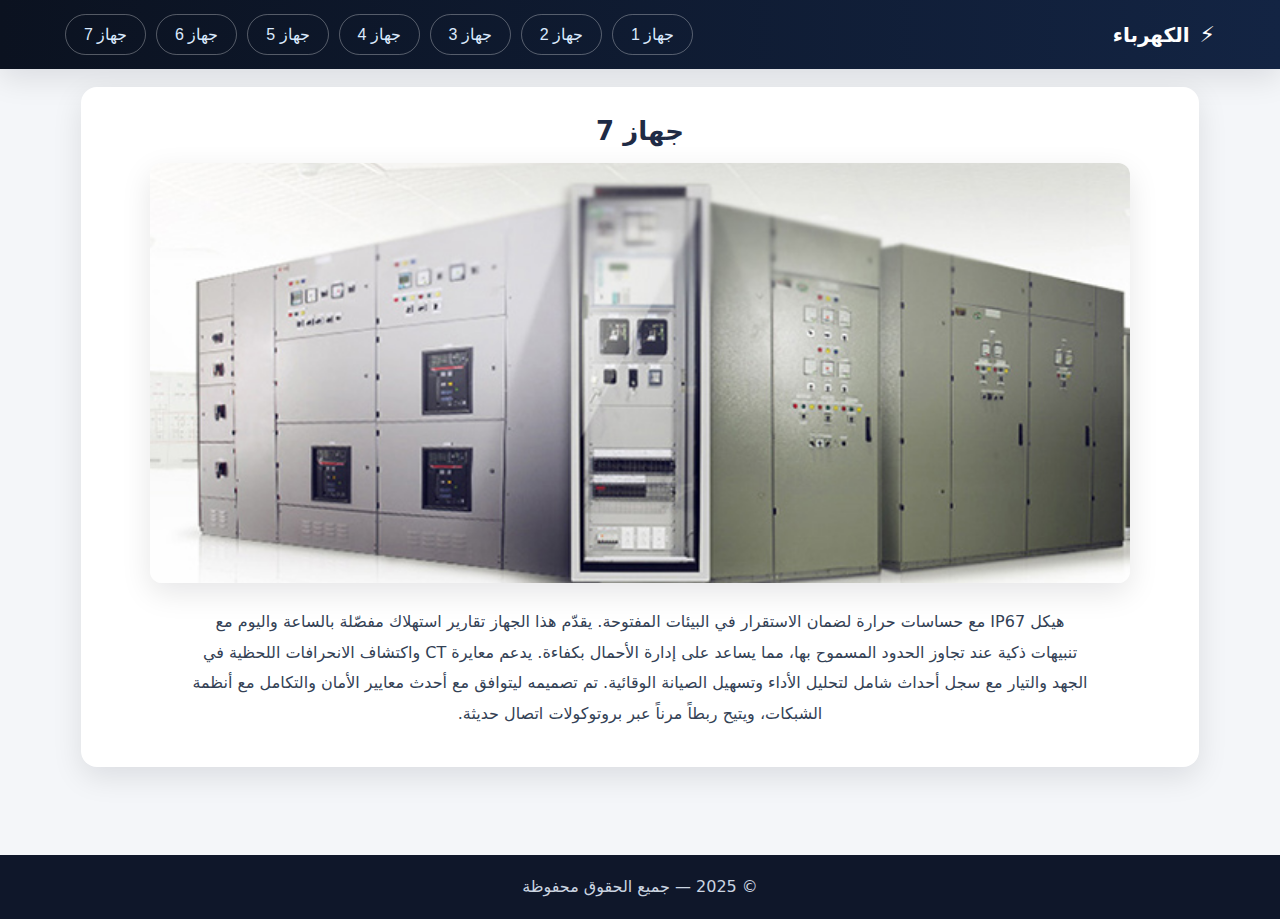
<file: electric-meters-site/devices/aqua-proof/index.html>
<!DOCTYPE html>
<html lang="ar" dir="rtl">
<head>
  <meta charset="UTF-8" />
  <meta name="viewport" content="width=device-width, initial-scale=1" />
  <title>اعرف المزيد - Aqua Proof</title>
  <link rel="stylesheet" href="../../style.css" />
</head>
<body>
 <header class="site-header">
  <div class="container header-top">
    <a class="brand" href="../../index.html">
      <span class="brand-icon">⚡</span>
      <span class="brand-name"> الكهرباء</span>
    </a>
     <button class="menu-toggle" aria-label="القائمة" aria-expanded="false">☰</button>

    <!-- عناوين الأجهزة يسار الهيدر -->
    <ul id="devicesMenu" class="devices-menu"></ul>
  </div>
</header>
<main class="container content">
  <!-- بطاقة تفاصيل بيضاء فقط -->
  <article id="detailLayout" class="detail-card" data-device-id="aqua-proof"></article>
</main>

  <footer class="site-footer"><p>© 2025 — جميع الحقوق محفوظة</p></footer>
  <script src="../../script.js"></script>
</body>
</html>
</file>
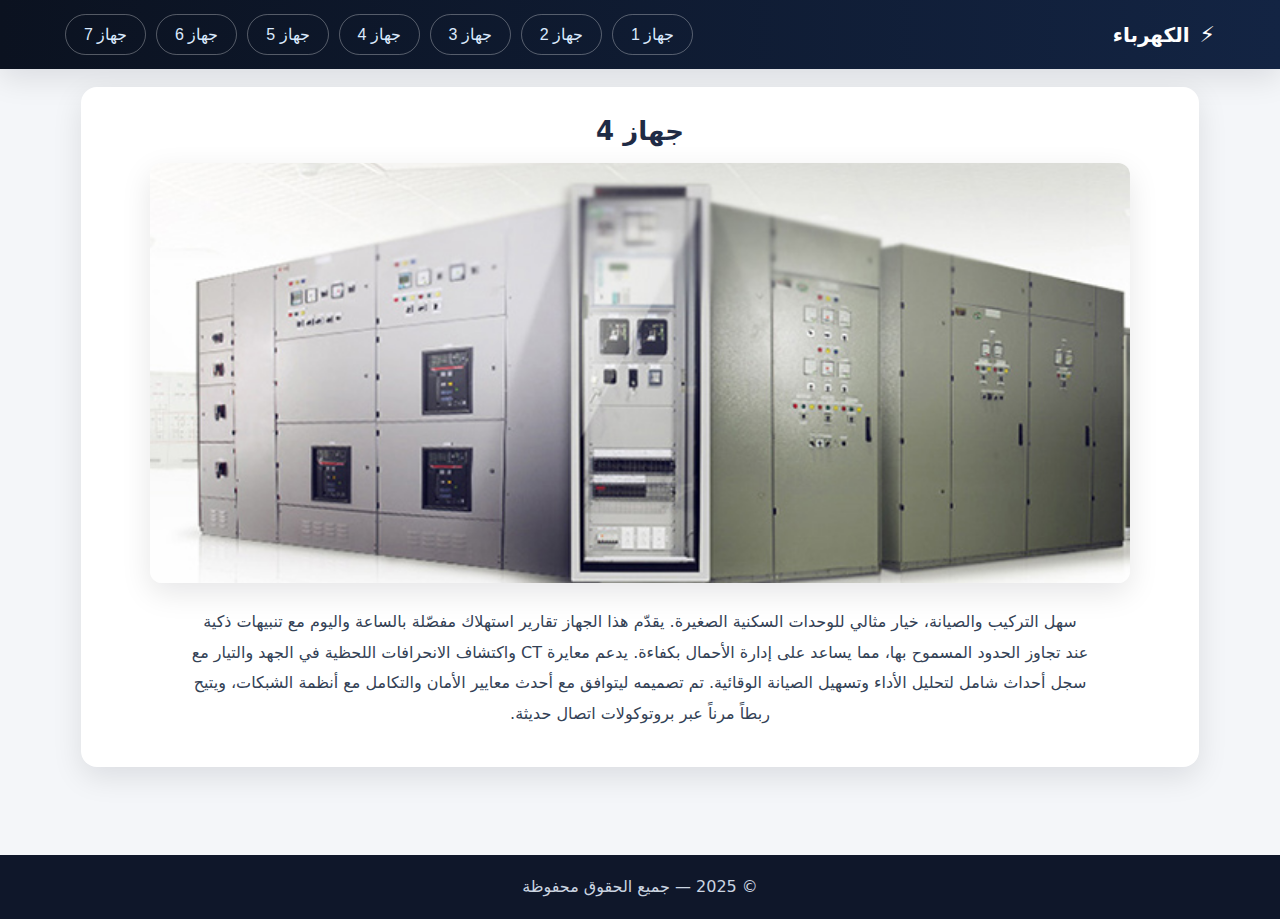
<file: electric-meters-site/devices/compact-lite/index.html>
<!DOCTYPE html>
<html lang="ar" dir="rtl">
<head>
  <meta charset="UTF-8" />
  <meta name="viewport" content="width=device-width, initial-scale=1" />
  <title>اعرف المزيد - Compact Lite</title>
  <link rel="stylesheet" href="../../style.css" />
</head>
<body>
 <header class="site-header">
  <div class="container header-top">
    <a class="brand" href="../../index.html">
      <span class="brand-icon">⚡</span>
      <span class="brand-name"> الكهرباء</span>
    </a>
     <button class="menu-toggle" aria-label="القائمة" aria-expanded="false">☰</button>

    <!-- عناوين الأجهزة يسار الهيدر -->
    <ul id="devicesMenu" class="devices-menu"></ul>
  </div>
</header>
<main class="container content">
  <!-- بطاقة تفاصيل بيضاء فقط -->
  <article id="detailLayout" class="detail-card" data-device-id="compact-lite"></article>
</main>

  <footer class="site-footer"><p>© 2025 — جميع الحقوق محفوظة</p></footer>
  <script src="../../script.js"></script>
</body>
</html>
</file>
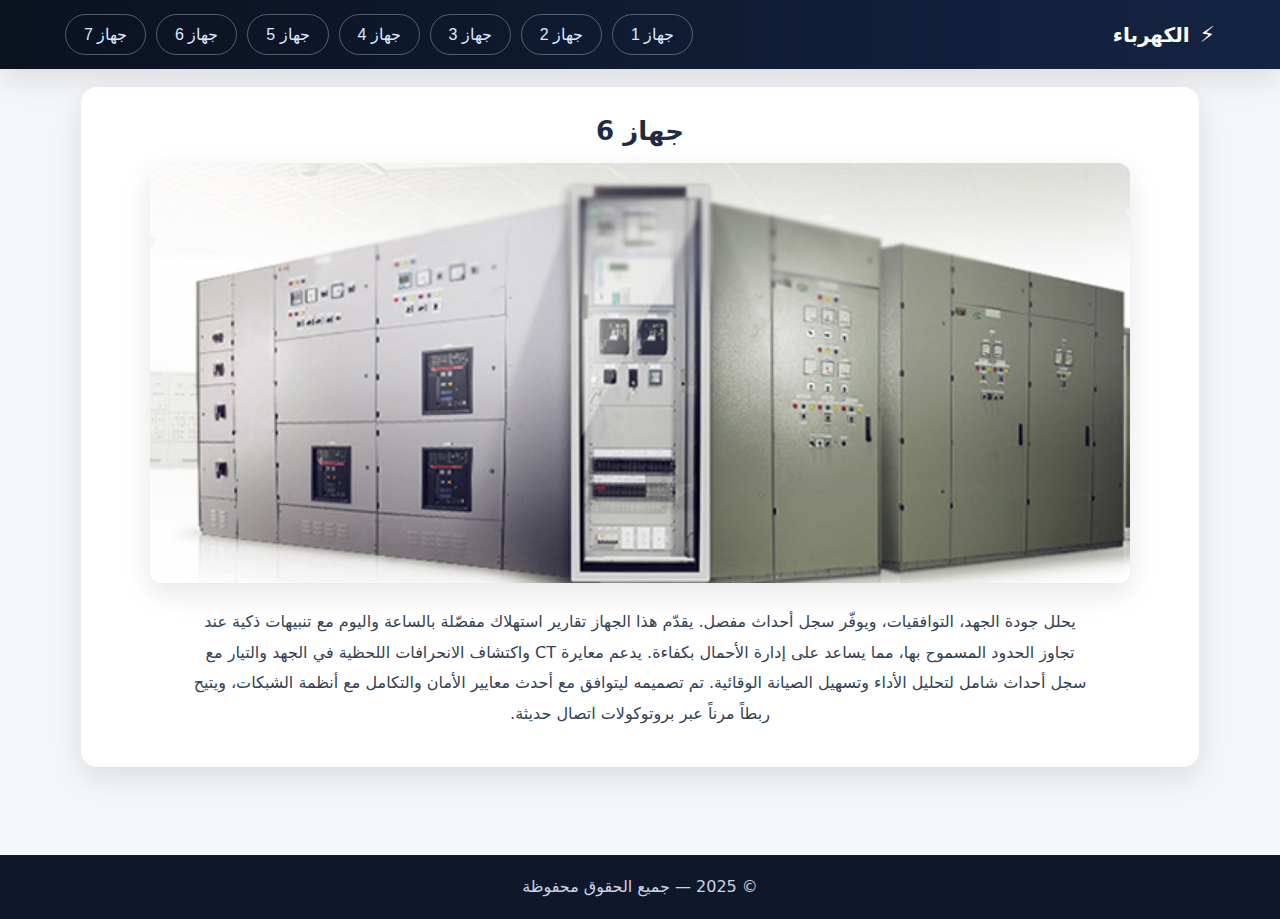
<file: electric-meters-site/devices/grid-guard/index.html>
<!DOCTYPE html>
<html lang="ar" dir="rtl">
<head>
  <meta charset="UTF-8" />
  <meta name="viewport" content="width=device-width, initial-scale=1" />
  <title>اعرف المزيد - Grid Guard</title>
  <link rel="stylesheet" href="../../style.css" />
</head>
<body>
<header class="site-header">
  <div class="container header-top">
    <a class="brand" href="../../index.html">
      <span class="brand-icon">⚡</span>
      <span class="brand-name"> الكهرباء</span>
    </a>
     <button class="menu-toggle" aria-label="القائمة" aria-expanded="false">☰</button>

    <!-- عناوين الأجهزة يسار الهيدر -->
    <ul id="devicesMenu" class="devices-menu"></ul>
  </div>
</header>
<main class="container content">
  <!-- بطاقة تفاصيل بيضاء فقط -->
  <article id="detailLayout" class="detail-card" data-device-id="grid-guard"></article>
</main>

  <footer class="site-footer"><p>© 2025 — جميع الحقوق محفوظة</p></footer>
  <script src="../../script.js"></script>
</body>
</html>
</file>
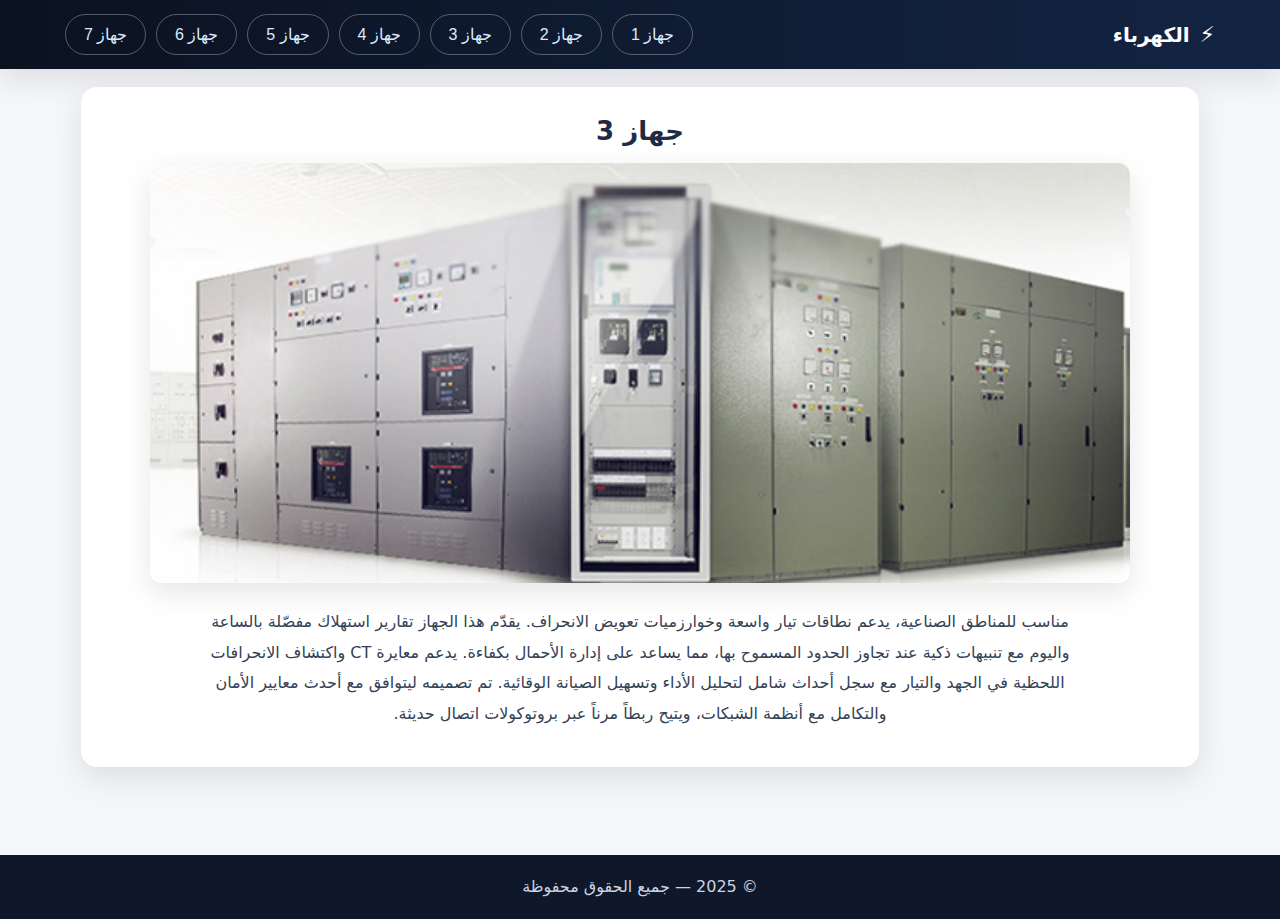
<file: electric-meters-site/devices/indus-max/index.html>
<!DOCTYPE html>
<html lang="ar" dir="rtl">
<head>
  <meta charset="UTF-8" />
  <meta name="viewport" content="width=device-width, initial-scale=1" />
  <title>اعرف المزيد - Indus Max</title>
  <link rel="stylesheet" href="../../style.css" />
</head>
<body>
<header class="site-header">
  <div class="container header-top">
    <a class="brand" href="../../index.html">
      <span class="brand-icon">⚡</span>
      <span class="brand-name"> الكهرباء</span>
    </a>
     <button class="menu-toggle" aria-label="القائمة" aria-expanded="false">☰</button>

    <!-- عناوين الأجهزة يسار الهيدر -->
    <ul id="devicesMenu" class="devices-menu"></ul>
  </div>
</header>

<main class="container content">
  <!-- بطاقة تفاصيل بيضاء فقط -->
  <article id="detailLayout" class="detail-card" data-device-id="indus-max"></article>
</main>


  <footer class="site-footer"><p>© 2025 — جميع الحقوق محفوظة</p></footer>
  <script src="../../script.js"></script>
</body>
</html>
</file>
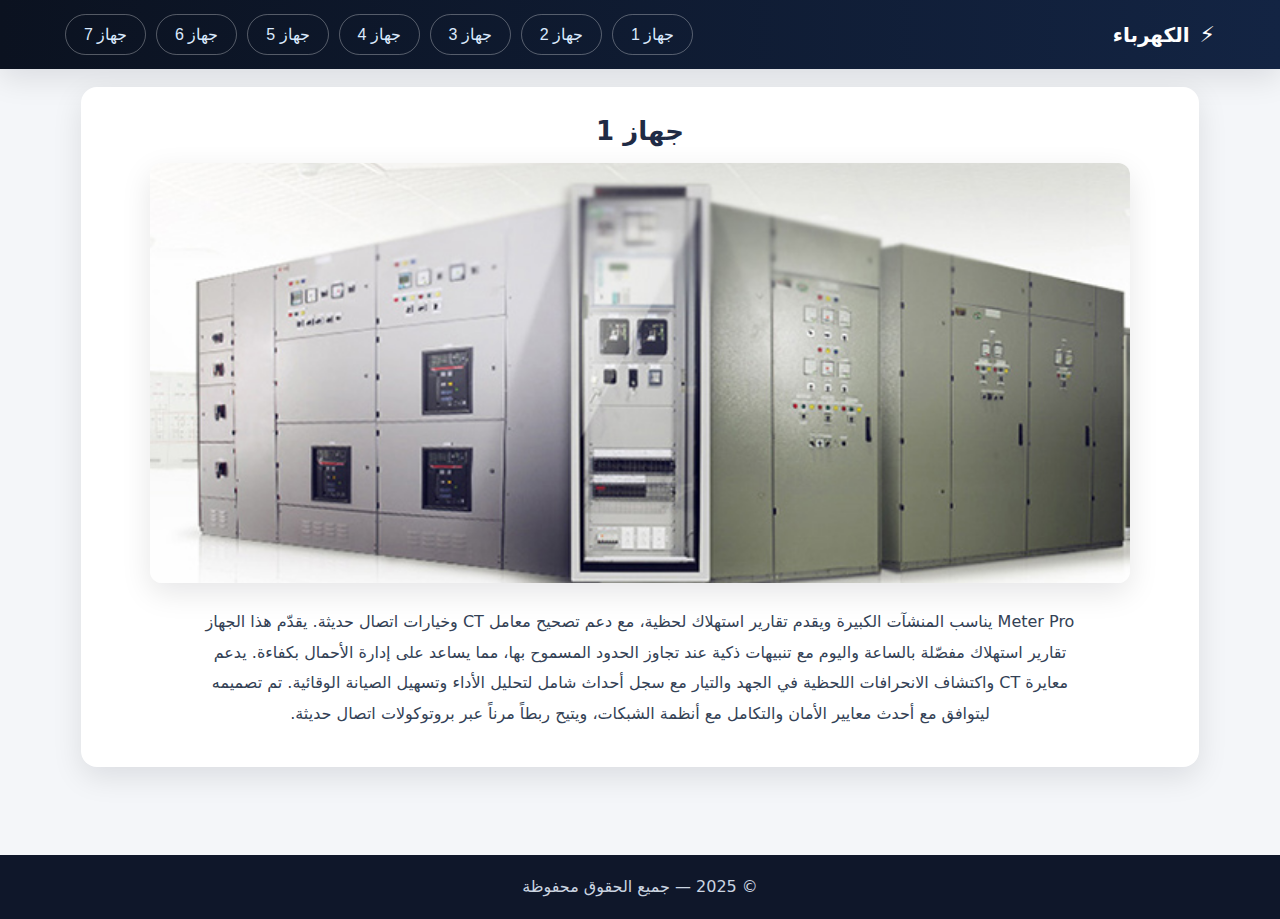
<file: electric-meters-site/devices/meter-pro/index.html>
<!DOCTYPE html>
<html lang="ar" dir="rtl">
<head>
  <meta charset="UTF-8" />
  <meta name="viewport" content="width=device-width, initial-scale=1" />
  <title>اعرف المزيد - Meter Pro</title>
  <link rel="stylesheet" href="../../style.css" />
</head>
<body>
<header class="site-header">
  <div class="container header-top">
    <a class="brand" href="../../index.html">
      <span class="brand-icon">⚡</span>
      <span class="brand-name"> الكهرباء</span>
    </a>
     <button class="menu-toggle" aria-label="القائمة" aria-expanded="false">☰</button>

    <!-- عناوين الأجهزة يسار الهيدر -->
    <ul id="devicesMenu" class="devices-menu"></ul>
  </div>
</header>
<main class="container content">
  <!-- بطاقة تفاصيل بيضاء فقط -->
  <article id="detailLayout" class="detail-card" data-device-id="meter-pro"></article>
</main>


  <footer class="site-footer"><p>© 2025 — جميع الحقوق محفوظة</p></footer>
  <script src="../../script.js"></script>
</body>
</html>
</file>
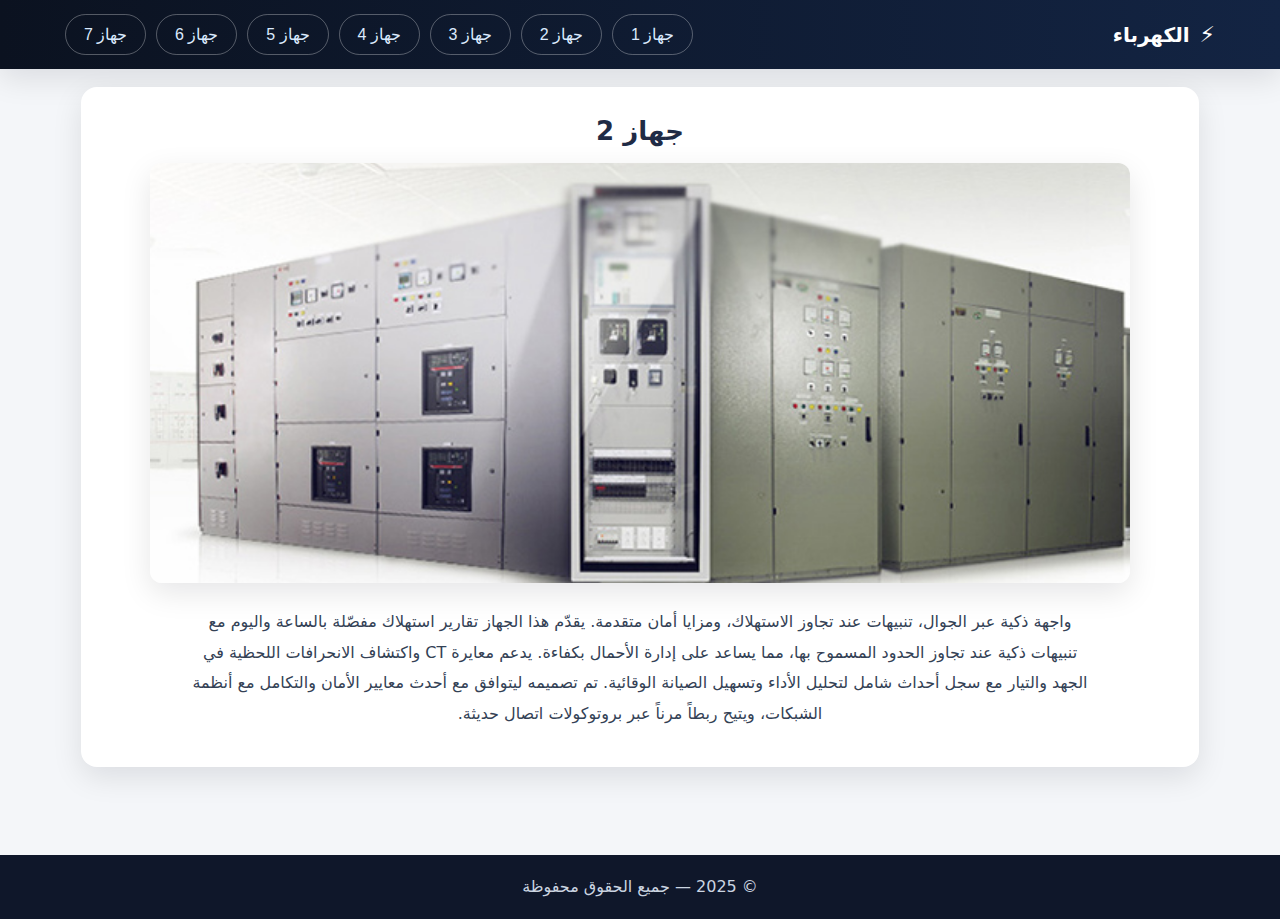
<file: electric-meters-site/devices/smart-blue/index.html>
<!DOCTYPE html>
<html lang="ar" dir="rtl">
<head>
  <meta charset="UTF-8" />
  <meta name="viewport" content="width=device-width, initial-scale=1" />
  <title>اعرف المزيد - Smart Blue</title>
  <link rel="stylesheet" href="../../style.css" />
</head>
<body>
<header class="site-header">
  <div class="container header-top">
    <a class="brand" href="../../index.html">
      <span class="brand-icon">⚡</span>
      <span class="brand-name"> الكهرباء</span>
    </a>
     <button class="menu-toggle" aria-label="القائمة" aria-expanded="false">☰</button>

    <!-- عناوين الأجهزة يسار الهيدر -->
    <ul id="devicesMenu" class="devices-menu"></ul>
  </div>
</header>
<main class="container content">
  <!-- بطاقة تفاصيل بيضاء فقط -->
  <article id="detailLayout" class="detail-card" data-device-id="smart-blue"></article>
</main>


  <footer class="site-footer"><p>© 2025 — جميع الحقوق محفوظة</p></footer>
  <script src="../../script.js"></script>
</body>
</html>
</file>
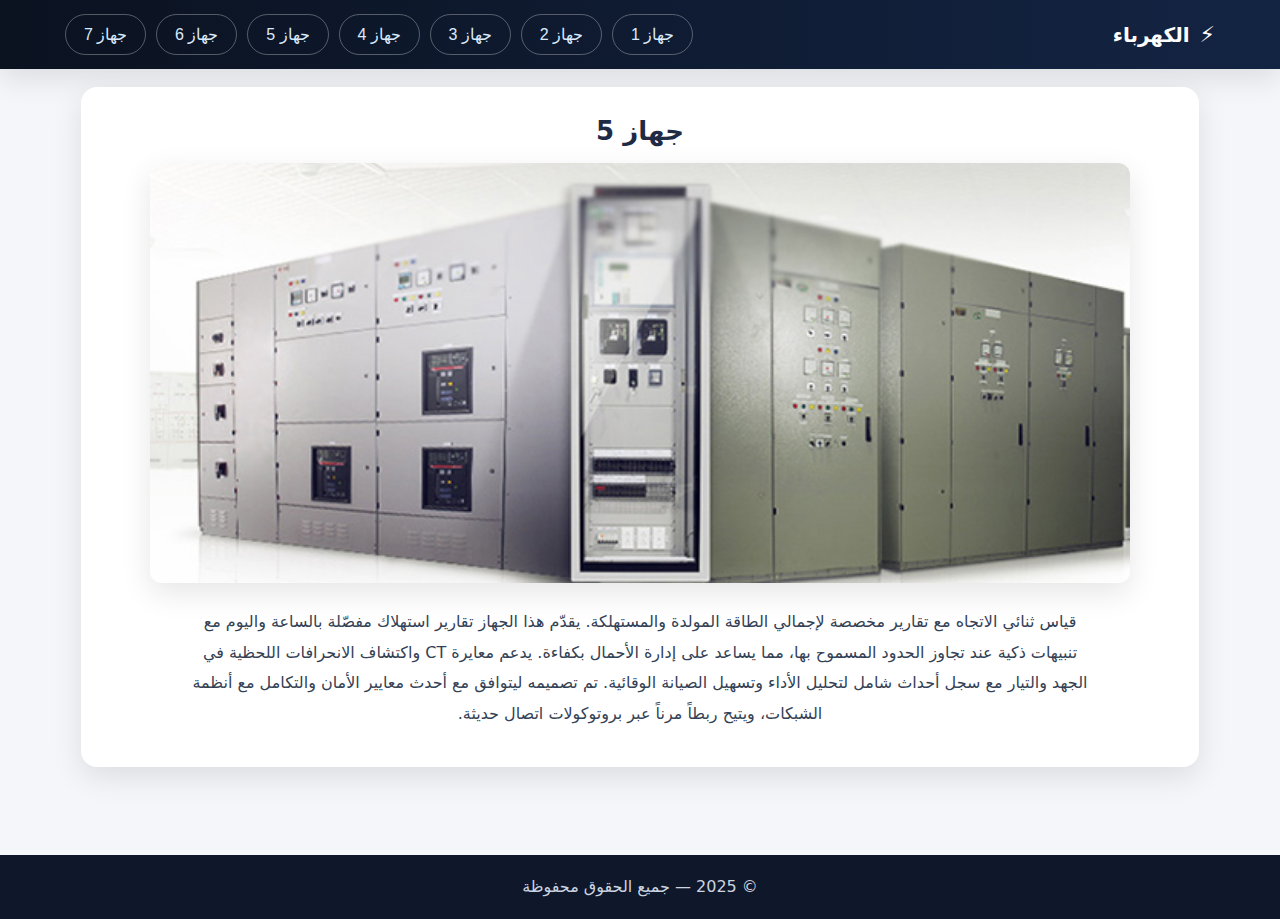
<file: electric-meters-site/devices/solar-sync/index.html>
<!DOCTYPE html>
<html lang="ar" dir="rtl">
<head>
  <meta charset="UTF-8" />
  <meta name="viewport" content="width=device-width, initial-scale=1" />
  <title>اعرف المزيد - Solar Sync</title>
  <link rel="stylesheet" href="../../style.css" />
</head>
<body>
<header class="site-header">
  <div class="container header-top">
    <a class="brand" href="../../index.html">
      <span class="brand-icon">⚡</span>
      <span class="brand-name"> الكهرباء</span>
    </a>
     <button class="menu-toggle" aria-label="القائمة" aria-expanded="false">☰</button>

    <!-- عناوين الأجهزة يسار الهيدر -->
    <ul id="devicesMenu" class="devices-menu"></ul>
  </div>
</header>

<main class="container content">
  <!-- بطاقة تفاصيل بيضاء فقط -->
  <article id="detailLayout" class="detail-card" data-device-id="solar-sync"></article>
</main>


  <footer class="site-footer"><p>© 2025 — جميع الحقوق محفوظة</p></footer>
  <script src="../../script.js"></script>
</body>
</html>
</file>
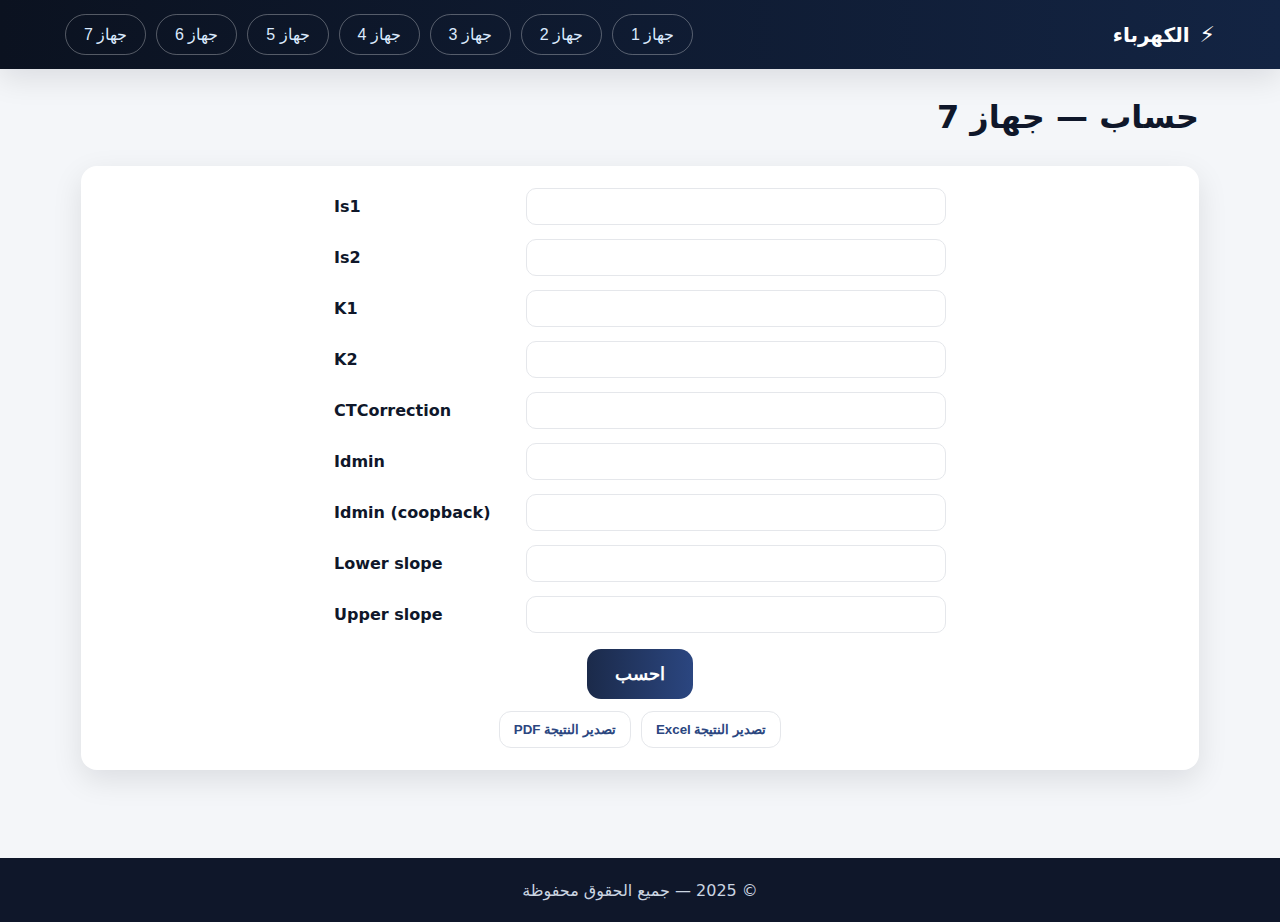
<file: electric-meters-site/devices/aqua-proof/calc.html>
<!DOCTYPE html>
<html lang="ar" dir="rtl">
<head>
  <meta charset="UTF-8" />
  <meta name="viewport" content="width=device-width, initial-scale=1" />
  <title>حساب — Aqua Proof</title>
  <link rel="stylesheet" href="../../style.css" />
</head>
<body>
<header class="site-header">
  <div class="container header-top">
    <a class="brand" href="../../index.html">
      <span class="brand-icon">⚡</span>
      <span class="brand-name"> الكهرباء</span>
    </a>
     <button class="menu-toggle" aria-label="القائمة" aria-expanded="false">☰</button>

    <!-- عناوين الأجهزة يسار الهيدر -->
    <ul id="devicesMenu" class="devices-menu"></ul>
  </div>
</header>
<main class="container content">
  <!-- يعبيه script.js حسب data-device-id -->
  <h1 id="calcTitle" class="page-title" data-device-id="aqua-proof"></h1>

  <form id="calcForm" class="calc-form" onsubmit="return false;">
    <!-- أزواج: الليبل يمين والإنبوت يسار -->
<div class="form-grid pairs">

  <div class="form-row">
    <label class="lbl" for="is1">Is1</label>
    <input id="is1"type="text" inputmode="decimal" pattern="[0-9٠-٩٫،,. -]*" />
  </div>

  <div class="form-row">
    <label class="lbl" for="is2">Is2</label>
    <input id="is2"type="text" inputmode="decimal" pattern="[0-9٠-٩٫،,. -]*" />
  </div>

  <div class="form-row">
    <label class="lbl" for="k1">K1</label>
    <input id="k1"type="text" inputmode="decimal" pattern="[0-9٠-٩٫،,. -]*" />
  </div>

  <div class="form-row">
    <label class="lbl" for="k2">K2</label>
    <input id="k2"type="text" inputmode="decimal" pattern="[0-9٠-٩٫،,. -]*" />
  </div>

  <div class="form-row">
    <label class="lbl" for="ctCorrection">CTCorrection</label>
    <input id="ctCorrection"type="text" inputmode="decimal" pattern="[0-9٠-٩٫،,. -]*" />
  </div>

  <div class="form-row">
    <label class="lbl" for="idmin">Idmin</label>
    <input id="idmin"type="text" inputmode="decimal" pattern="[0-9٠-٩٫،,. -]*" />
  </div>

  <div class="form-row">
    <label class="lbl" for="idminCoopback">Idmin (coopback)</label>
    <input id="idminCoopback"type="text" inputmode="decimal" pattern="[0-9٠-٩٫،,. -]*" />
  </div>

  <div class="form-row">
    <label class="lbl" for="lowerSlope">Lower slope</label>
    <input id="lowerSlope"type="text" inputmode="decimal" pattern="[0-9٠-٩٫،,. -]*" />
  </div>

  <div class="form-row">
    <label class="lbl" for="uperSlope">Upper slope</label>
    <input id="uperSlope"type="text" inputmode="decimal" pattern="[0-9٠-٩٫،,. -]*" />
  </div>

</div>


    <!-- زر احسب الكبير -->
    <div class="form-actions">
      <button id="calcBtn" type="button" class="btn primary btn-large">احسب</button>
    </div>

    <!-- التصدير تحت زر احسب -->
    <div class="export-actions">
      <button id="exportExcelBtn" type="button" class="btn ghost">تصدير النتيجة Excel</button>
      <button id="exportPdfBtn" type="button" class="btn ghost">تصدير النتيجة PDF</button>
    </div>

    <!-- (حُذف صندوق النتيجة الرمادي) -->
  </form>
</main>



  <footer class="site-footer"><p>© 2025 — جميع الحقوق محفوظة</p></footer>
  <script src="../../script.js"></script>
</body>
</html>
</file>
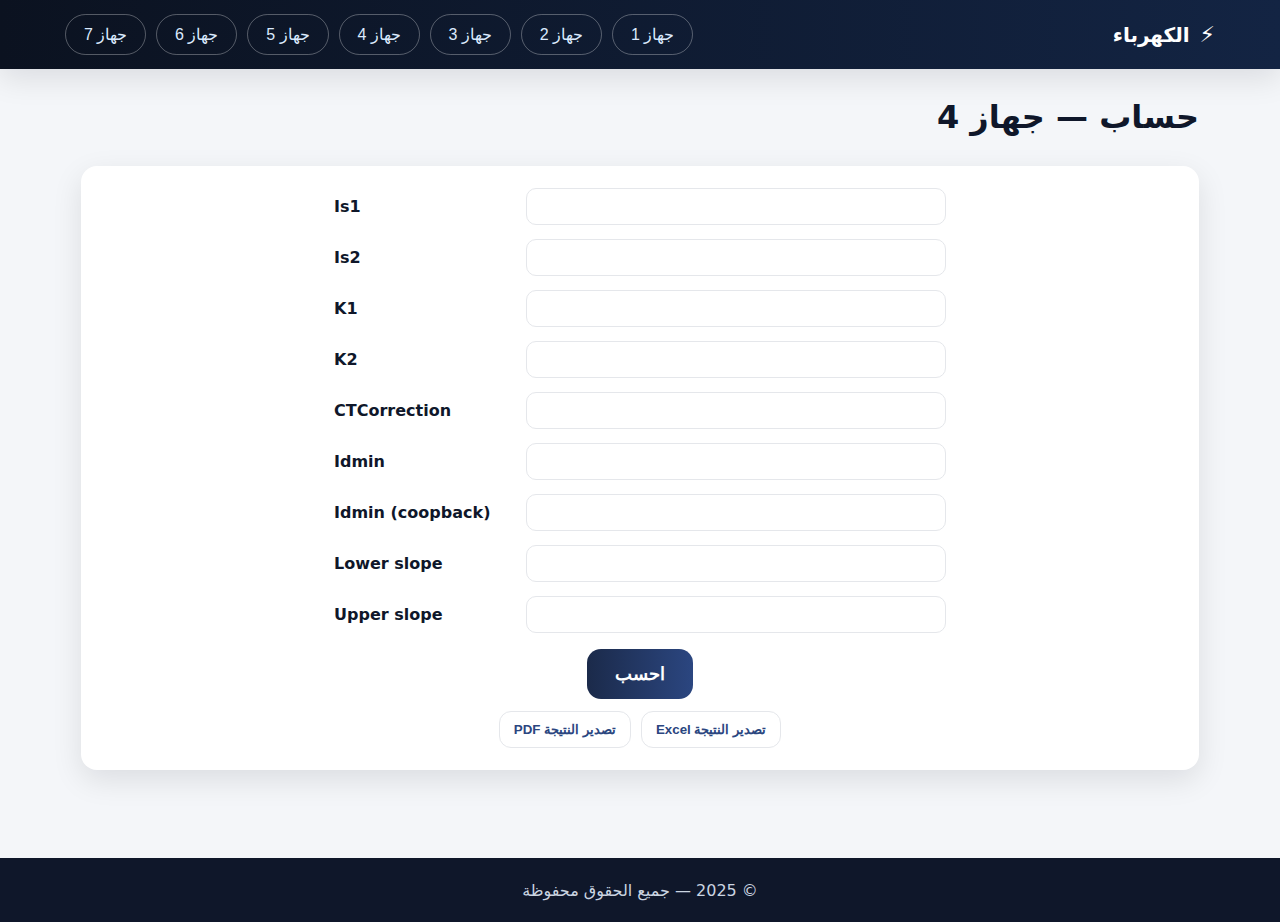
<file: electric-meters-site/devices/compact-lite/calc.html>
<!DOCTYPE html>
<html lang="ar" dir="rtl">
<head>
  <meta charset="UTF-8" />
  <meta name="viewport" content="width=device-width, initial-scale=1" />
  <title>حساب — Compact Lite</title>
  <link rel="stylesheet" href="../../style.css" />
</head>
<body>
<header class="site-header">
  <div class="container header-top">
    <a class="brand" href="../../index.html">
      <span class="brand-icon">⚡</span>
      <span class="brand-name"> الكهرباء</span>
    </a>
     <button class="menu-toggle" aria-label="القائمة" aria-expanded="false">☰</button>

    <!-- عناوين الأجهزة يسار الهيدر -->
    <ul id="devicesMenu" class="devices-menu"></ul>
  </div>
</header>
<main class="container content">
  <!-- يعبيه script.js حسب data-device-id -->
  <h1 id="calcTitle" class="page-title" data-device-id="compact-lite"></h1>

  <form id="calcForm" class="calc-form" onsubmit="return false;">
    <!-- أزواج: الليبل يمين والإنبوت يسار -->
<div class="form-grid pairs">

  <div class="form-row">
    <label class="lbl" for="is1">Is1</label>
    <input id="is1"type="text" inputmode="decimal" pattern="[0-9٠-٩٫،,. -]*" />
  </div>

  <div class="form-row">
    <label class="lbl" for="is2">Is2</label>
    <input id="is2"type="text" inputmode="decimal" pattern="[0-9٠-٩٫،,. -]*" />
  </div>

  <div class="form-row">
    <label class="lbl" for="k1">K1</label>
    <input id="k1"type="text" inputmode="decimal" pattern="[0-9٠-٩٫،,. -]*" />
  </div>

  <div class="form-row">
    <label class="lbl" for="k2">K2</label>
    <input id="k2"type="text" inputmode="decimal" pattern="[0-9٠-٩٫،,. -]*" />
  </div>

  <div class="form-row">
    <label class="lbl" for="ctCorrection">CTCorrection</label>
    <input id="ctCorrection"type="text" inputmode="decimal" pattern="[0-9٠-٩٫،,. -]*" />
  </div>

  <div class="form-row">
    <label class="lbl" for="idmin">Idmin</label>
    <input id="idmin"type="text" inputmode="decimal" pattern="[0-9٠-٩٫،,. -]*" />
  </div>

  <div class="form-row">
    <label class="lbl" for="idminCoopback">Idmin (coopback)</label>
    <input id="idminCoopback"type="text" inputmode="decimal" pattern="[0-9٠-٩٫،,. -]*" />
  </div>

  <div class="form-row">
    <label class="lbl" for="lowerSlope">Lower slope</label>
    <input id="lowerSlope"type="text" inputmode="decimal" pattern="[0-9٠-٩٫،,. -]*" />
  </div>

  <div class="form-row">
    <label class="lbl" for="uperSlope">Upper slope</label>
    <input id="uperSlope"type="text" inputmode="decimal" pattern="[0-9٠-٩٫،,. -]*" />
  </div>

</div>


    <!-- زر احسب الكبير -->
    <div class="form-actions">
      <button id="calcBtn" type="button" class="btn primary btn-large">احسب</button>
    </div>

    <!-- التصدير تحت زر احسب -->
    <div class="export-actions">
      <button id="exportExcelBtn" type="button" class="btn ghost">تصدير النتيجة Excel</button>
      <button id="exportPdfBtn" type="button" class="btn ghost">تصدير النتيجة PDF</button>
    </div>

    <!-- (حُذف صندوق النتيجة الرمادي) -->
  </form>
</main>


  <footer class="site-footer"><p>© 2025 — جميع الحقوق محفوظة</p></footer>
  <script src="../../script.js"></script>
</body>
</html>
</file>
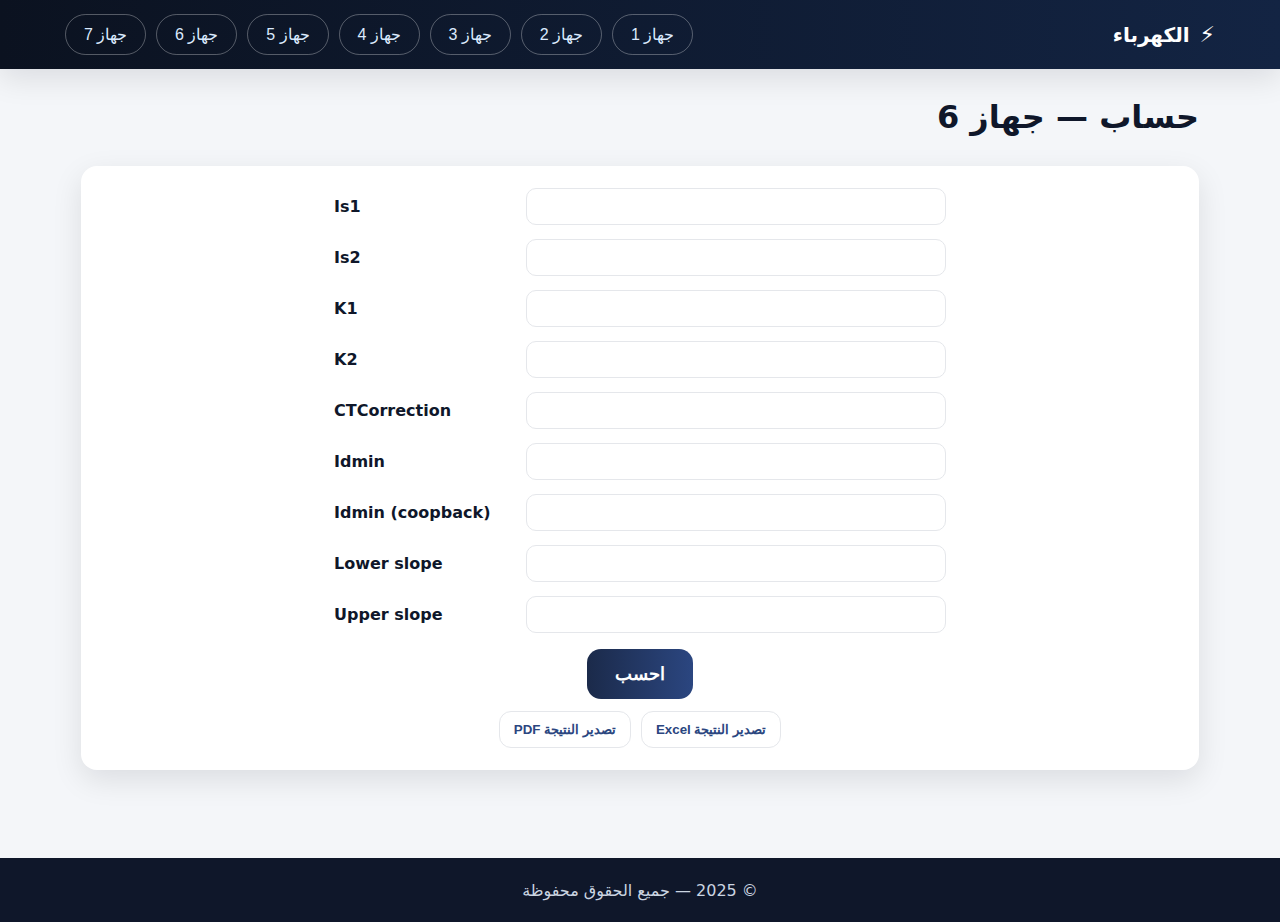
<file: electric-meters-site/devices/grid-guard/calc.html>
<!DOCTYPE html>
<html lang="ar" dir="rtl">
<head>
  <meta charset="UTF-8" />
  <meta name="viewport" content="width=device-width, initial-scale=1" />
  <title>حساب — Grid Guard</title>
  <link rel="stylesheet" href="../../style.css" />
</head>
<body>
<header class="site-header">
  <div class="container header-top">
    <a class="brand" href="../../index.html">
      <span class="brand-icon">⚡</span>
      <span class="brand-name"> الكهرباء</span>
    </a>
     <button class="menu-toggle" aria-label="القائمة" aria-expanded="false">☰</button>

    <!-- عناوين الأجهزة يسار الهيدر -->
    <ul id="devicesMenu" class="devices-menu"></ul>
  </div>
</header>
<main class="container content">
  <!-- يعبيه script.js حسب data-device-id -->
  <h1 id="calcTitle" class="page-title" data-device-id="grid-guard"></h1>

  <form id="calcForm" class="calc-form" onsubmit="return false;">
    <!-- أزواج: الليبل يمين والإنبوت يسار -->
<div class="form-grid pairs">

  <div class="form-row">
    <label class="lbl" for="is1">Is1</label>
    <input id="is1"type="text" inputmode="decimal" pattern="[0-9٠-٩٫،,. -]*" />
  </div>

  <div class="form-row">
    <label class="lbl" for="is2">Is2</label>
    <input id="is2"type="text" inputmode="decimal" pattern="[0-9٠-٩٫،,. -]*" />
  </div>

  <div class="form-row">
    <label class="lbl" for="k1">K1</label>
    <input id="k1"type="text" inputmode="decimal" pattern="[0-9٠-٩٫،,. -]*" />
  </div>

  <div class="form-row">
    <label class="lbl" for="k2">K2</label>
    <input id="k2"type="text" inputmode="decimal" pattern="[0-9٠-٩٫،,. -]*" />
  </div>

  <div class="form-row">
    <label class="lbl" for="ctCorrection">CTCorrection</label>
    <input id="ctCorrection"type="text" inputmode="decimal" pattern="[0-9٠-٩٫،,. -]*" />
  </div>

  <div class="form-row">
    <label class="lbl" for="idmin">Idmin</label>
    <input id="idmin"type="text" inputmode="decimal" pattern="[0-9٠-٩٫،,. -]*" />
  </div>

  <div class="form-row">
    <label class="lbl" for="idminCoopback">Idmin (coopback)</label>
    <input id="idminCoopback"type="text" inputmode="decimal" pattern="[0-9٠-٩٫،,. -]*" />
  </div>

  <div class="form-row">
    <label class="lbl" for="lowerSlope">Lower slope</label>
    <input id="lowerSlope"type="text" inputmode="decimal" pattern="[0-9٠-٩٫،,. -]*" />
  </div>

  <div class="form-row">
    <label class="lbl" for="uperSlope">Upper slope</label>
    <input id="uperSlope"type="text" inputmode="decimal" pattern="[0-9٠-٩٫،,. -]*" />
  </div>

</div>


    <!-- زر احسب الكبير -->
    <div class="form-actions">
      <button id="calcBtn" type="button" class="btn primary btn-large">احسب</button>
    </div>

    <!-- التصدير تحت زر احسب -->
    <div class="export-actions">
      <button id="exportExcelBtn" type="button" class="btn ghost">تصدير النتيجة Excel</button>
      <button id="exportPdfBtn" type="button" class="btn ghost">تصدير النتيجة PDF</button>
    </div>

    <!-- (حُذف صندوق النتيجة الرمادي) -->
  </form>
</main>

 

  <footer class="site-footer"><p>© 2025 — جميع الحقوق محفوظة</p></footer>
  <script src="../../script.js"></script>
</body>
</html>
</file>
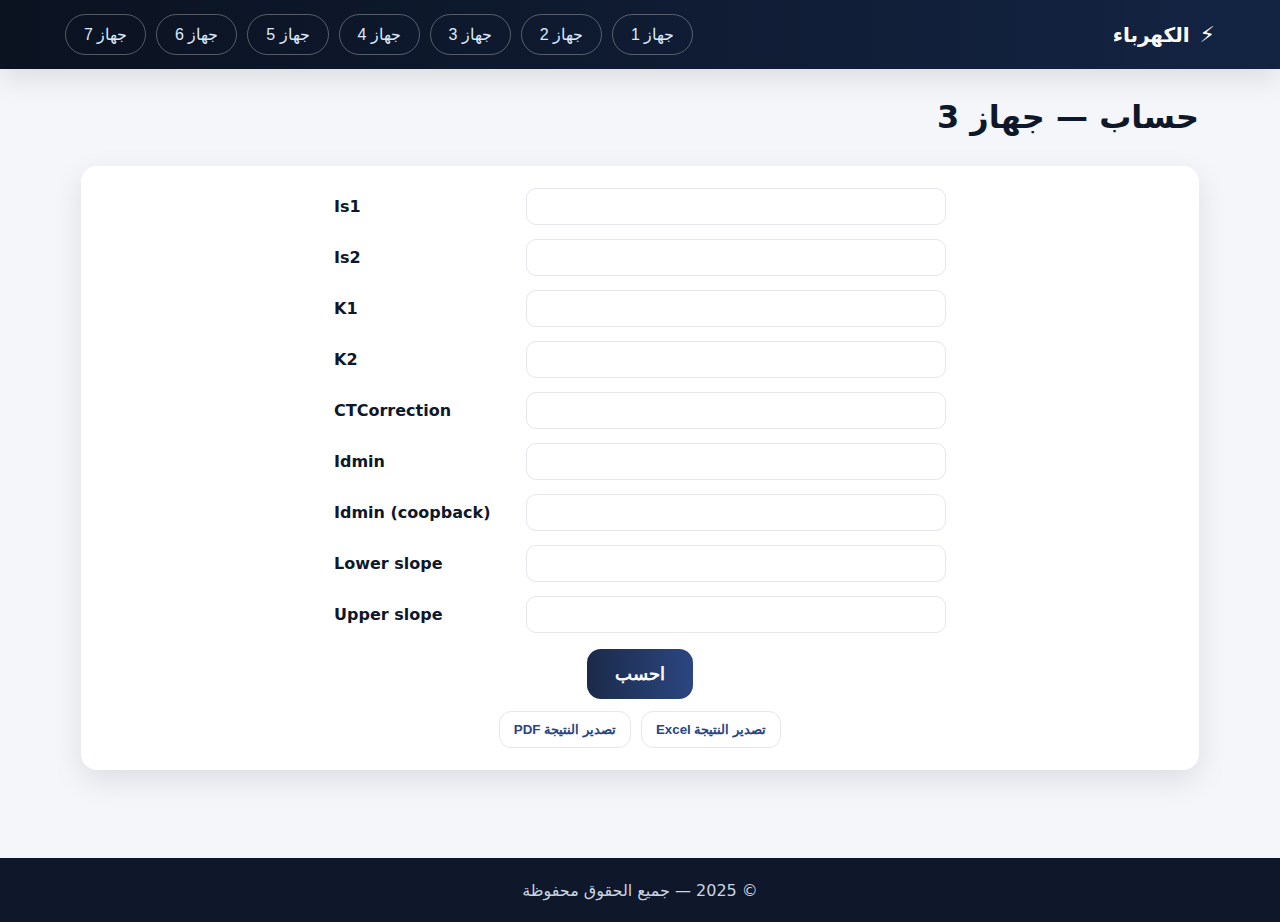
<file: electric-meters-site/devices/indus-max/calc.html>
<!DOCTYPE html>
<html lang="ar" dir="rtl">
<head>
  <meta charset="UTF-8" />
  <meta name="viewport" content="width=device-width, initial-scale=1" />
  <title>حساب — Indus Max</title>
  <link rel="stylesheet" href="../../style.css" />
</head>
<body>
<header class="site-header">
  <div class="container header-top">
    <a class="brand" href="../../index.html">
      <span class="brand-icon">⚡</span>
      <span class="brand-name"> الكهرباء</span>
    </a>
     <button class="menu-toggle" aria-label="القائمة" aria-expanded="false">☰</button>

    <!-- عناوين الأجهزة يسار الهيدر -->
    <ul id="devicesMenu" class="devices-menu"></ul>
  </div>
</header>
<main class="container content">
  <!-- يعبيه script.js حسب data-device-id -->
  <h1 id="calcTitle" class="page-title" data-device-id="indus-max"></h1>

  <form id="calcForm" class="calc-form" onsubmit="return false;">
    <!-- أزواج: الليبل يمين والإنبوت يسار -->
<div class="form-grid pairs">

  <div class="form-row">
    <label class="lbl" for="is1">Is1</label>
    <input id="is1"type="text" inputmode="decimal" pattern="[0-9٠-٩٫،,. -]*" />
  </div>

  <div class="form-row">
    <label class="lbl" for="is2">Is2</label>
    <input id="is2"type="text" inputmode="decimal" pattern="[0-9٠-٩٫،,. -]*" />
  </div>

  <div class="form-row">
    <label class="lbl" for="k1">K1</label>
    <input id="k1"type="text" inputmode="decimal" pattern="[0-9٠-٩٫،,. -]*" />
  </div>

  <div class="form-row">
    <label class="lbl" for="k2">K2</label>
    <input id="k2"type="text" inputmode="decimal" pattern="[0-9٠-٩٫،,. -]*" />
  </div>

  <div class="form-row">
    <label class="lbl" for="ctCorrection">CTCorrection</label>
    <input id="ctCorrection"type="text" inputmode="decimal" pattern="[0-9٠-٩٫،,. -]*" />
  </div>

  <div class="form-row">
    <label class="lbl" for="idmin">Idmin</label>
    <input id="idmin"type="text" inputmode="decimal" pattern="[0-9٠-٩٫،,. -]*" />
  </div>

  <div class="form-row">
    <label class="lbl" for="idminCoopback">Idmin (coopback)</label>
    <input id="idminCoopback"type="text" inputmode="decimal" pattern="[0-9٠-٩٫،,. -]*" />
  </div>

  <div class="form-row">
    <label class="lbl" for="lowerSlope">Lower slope</label>
    <input id="lowerSlope"type="text" inputmode="decimal" pattern="[0-9٠-٩٫،,. -]*" />
  </div>

  <div class="form-row">
    <label class="lbl" for="uperSlope">Upper slope</label>
    <input id="uperSlope"type="text" inputmode="decimal" pattern="[0-9٠-٩٫،,. -]*" />
  </div>

</div>


    <!-- زر احسب الكبير -->
    <div class="form-actions">
      <button id="calcBtn" type="button" class="btn primary btn-large">احسب</button>
    </div>

    <!-- التصدير تحت زر احسب -->
    <div class="export-actions">
      <button id="exportExcelBtn" type="button" class="btn ghost">تصدير النتيجة Excel</button>
      <button id="exportPdfBtn" type="button" class="btn ghost">تصدير النتيجة PDF</button>
    </div>

    <!-- (حُذف صندوق النتيجة الرمادي) -->
  </form>
</main>



  <footer class="site-footer"><p>© 2025 — جميع الحقوق محفوظة</p></footer>
  <script src="../../script.js"></script>
</body>
</html>
</file>
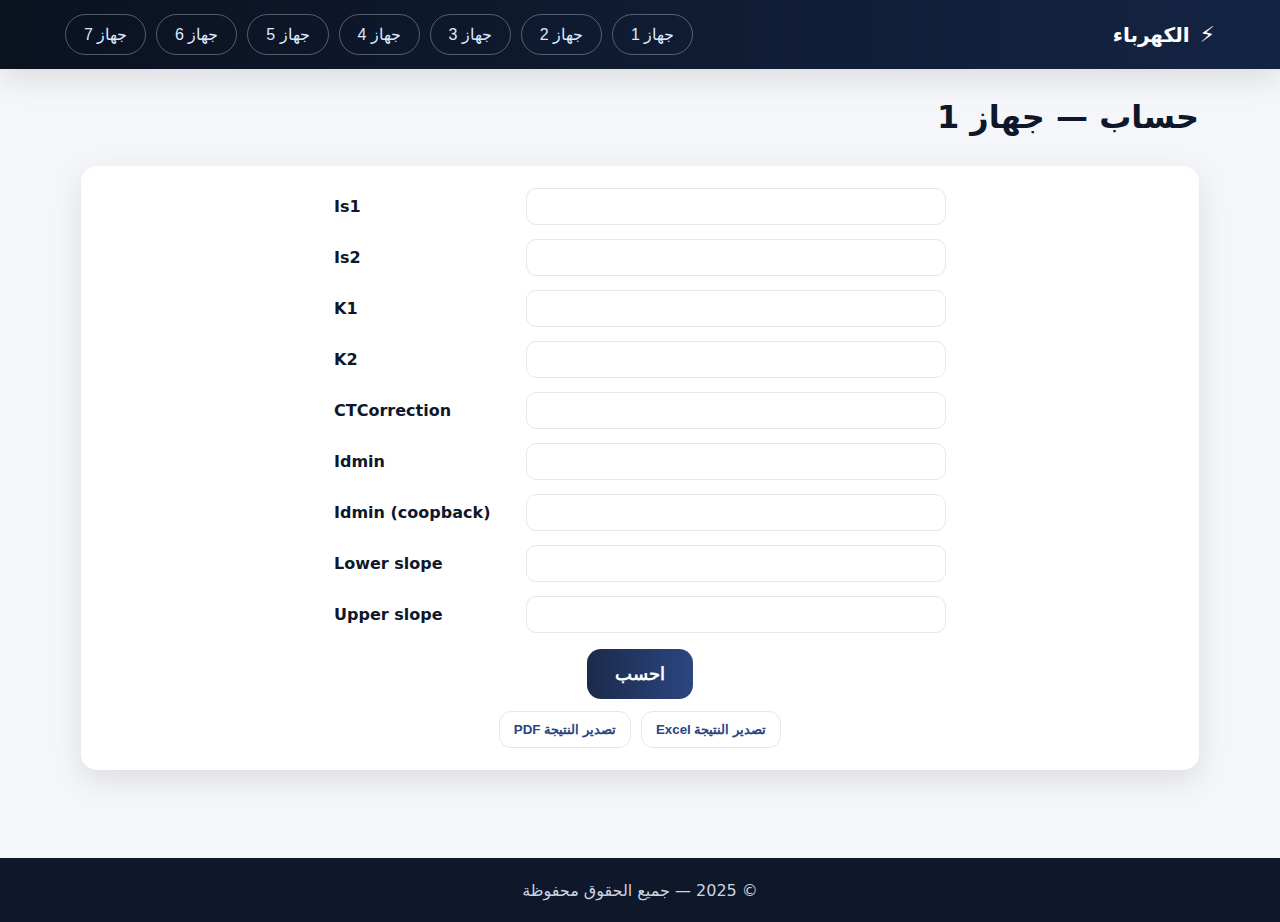
<file: electric-meters-site/devices/meter-pro/calc.html>
<!DOCTYPE html>
<html lang="ar" dir="rtl">
<head>
  <meta charset="UTF-8" />
  <meta name="viewport" content="width=device-width, initial-scale=1" />
  <title>حساب — Meter Pro</title>
  <link rel="stylesheet" href="../../style.css" />
</head>
<body>
<header class="site-header">
  <div class="container header-top">
    <a class="brand" href="../../index.html">
      <span class="brand-icon">⚡</span>
      <span class="brand-name"> الكهرباء</span>
    </a>
         <button class="menu-toggle" aria-label="القائمة" aria-expanded="false">☰</button>

    <ul id="devicesMenu" class="devices-menu"></ul>
  </div>
</header>

<main class="container content">
  <!-- يعبيه script.js حسب data-device-id -->
  <h1 id="calcTitle" class="page-title" data-device-id="meter-pro"></h1>

  <form id="calcForm" class="calc-form" onsubmit="return false;">
    <!-- أزواج: الليبل يمين والإنبوت يسار -->
<div class="form-grid pairs">

  <div class="form-row">
    <label class="lbl" for="is1">Is1</label>
    <input id="is1"type="text" inputmode="decimal" pattern="[0-9٠-٩٫،,. -]*" />
  </div>

  <div class="form-row">
    <label class="lbl" for="is2">Is2</label>
    <input id="is2"type="text" inputmode="decimal" pattern="[0-9٠-٩٫،,. -]*" />
  </div>

  <div class="form-row">
    <label class="lbl" for="k1">K1</label>
    <input id="k1"type="text" inputmode="decimal" pattern="[0-9٠-٩٫،,. -]*" />
  </div>

  <div class="form-row">
    <label class="lbl" for="k2">K2</label>
    <input id="k2"type="text" inputmode="decimal" pattern="[0-9٠-٩٫،,. -]*" />
  </div>

  <div class="form-row">
    <label class="lbl" for="ctCorrection">CTCorrection</label>
    <input id="ctCorrection"type="text" inputmode="decimal" pattern="[0-9٠-٩٫،,. -]*" />
  </div>

  <div class="form-row">
    <label class="lbl" for="idmin">Idmin</label>
    <input id="idmin"type="text" inputmode="decimal" pattern="[0-9٠-٩٫،,. -]*" />
  </div>

  <div class="form-row">
    <label class="lbl" for="idminCoopback">Idmin (coopback)</label>
    <input id="idminCoopback"type="text" inputmode="decimal" pattern="[0-9٠-٩٫،,. -]*" />
  </div>

  <div class="form-row">
    <label class="lbl" for="lowerSlope">Lower slope</label>
    <input id="lowerSlope"type="text" inputmode="decimal" pattern="[0-9٠-٩٫،,. -]*" />
  </div>

  <div class="form-row">
    <label class="lbl" for="uperSlope">Upper slope</label>
    <input id="uperSlope"type="text" inputmode="decimal" pattern="[0-9٠-٩٫،,. -]*" />
  </div>

</div>


    <!-- زر احسب الكبير -->
    <div class="form-actions">
      <button id="calcBtn" type="button" class="btn primary btn-large">احسب</button>
    </div>

    <!-- التصدير تحت زر احسب -->
    <div class="export-actions">
      <button id="exportExcelBtn" type="button" class="btn ghost">تصدير النتيجة Excel</button>
      <button id="exportPdfBtn" type="button" class="btn ghost">تصدير النتيجة PDF</button>
    </div>

    <!-- (حُذف صندوق النتيجة الرمادي) -->
  </form>
</main>

<footer class="site-footer"><p>© 2025 — جميع الحقوق محفوظة</p></footer>
<script src="../../script.js"></script>
</body>
</html>
</file>
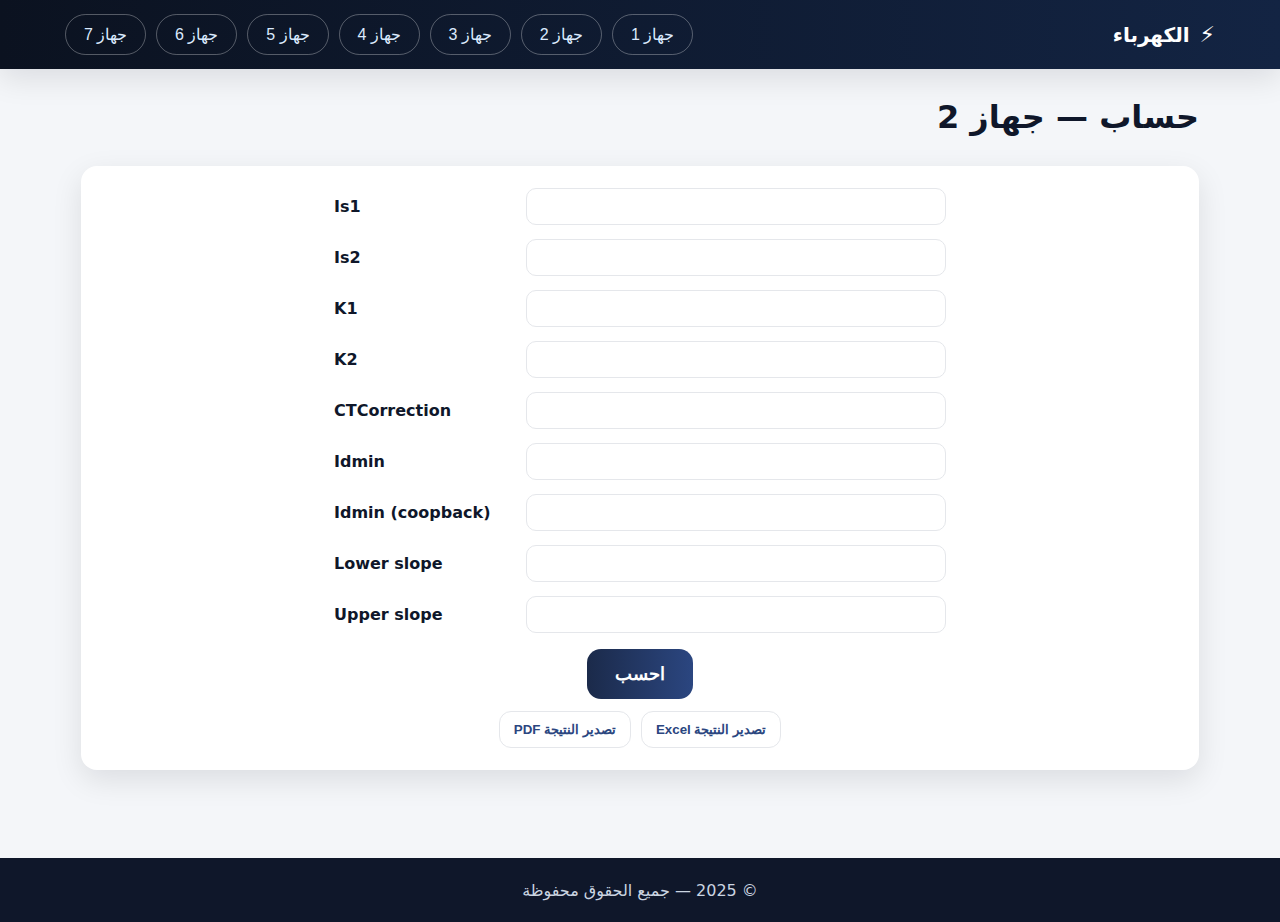
<file: electric-meters-site/devices/smart-blue/calc.html>
<!DOCTYPE html>
<html lang="ar" dir="rtl">
<head>
  <meta charset="UTF-8" />
  <meta name="viewport" content="width=device-width, initial-scale=1" />
  <title>حساب — Smart Blue</title>
  <link rel="stylesheet" href="../../style.css" />
</head>
<body>
<header class="site-header">
  <div class="container header-top">
    <a class="brand" href="../../index.html">
      <span class="brand-icon">⚡</span>
      <span class="brand-name"> الكهرباء</span>
    </a>
     <button class="menu-toggle" aria-label="القائمة" aria-expanded="false">☰</button>

    <!-- عناوين الأجهزة يسار الهيدر -->
    <ul id="devicesMenu" class="devices-menu"></ul>
  </div>
</header>
<main class="container content">
  <!-- يعبيه script.js حسب data-device-id -->
  <h1 id="calcTitle" class="page-title" data-device-id="smart-blue"></h1>

  <form id="calcForm" class="calc-form" onsubmit="return false;">
    <!-- أزواج: الليبل يمين والإنبوت يسار -->
<div class="form-grid pairs">

  <div class="form-row">
    <label class="lbl" for="is1">Is1</label>
    <input id="is1"type="text" inputmode="decimal" pattern="[0-9٠-٩٫،,. -]*" />
  </div>

  <div class="form-row">
    <label class="lbl" for="is2">Is2</label>
    <input id="is2"type="text" inputmode="decimal" pattern="[0-9٠-٩٫،,. -]*" />
  </div>

  <div class="form-row">
    <label class="lbl" for="k1">K1</label>
    <input id="k1"type="text" inputmode="decimal" pattern="[0-9٠-٩٫،,. -]*" />
  </div>

  <div class="form-row">
    <label class="lbl" for="k2">K2</label>
    <input id="k2"type="text" inputmode="decimal" pattern="[0-9٠-٩٫،,. -]*" />
  </div>

  <div class="form-row">
    <label class="lbl" for="ctCorrection">CTCorrection</label>
    <input id="ctCorrection"type="text" inputmode="decimal" pattern="[0-9٠-٩٫،,. -]*" />
  </div>

  <div class="form-row">
    <label class="lbl" for="idmin">Idmin</label>
    <input id="idmin"type="text" inputmode="decimal" pattern="[0-9٠-٩٫،,. -]*" />
  </div>

  <div class="form-row">
    <label class="lbl" for="idminCoopback">Idmin (coopback)</label>
    <input id="idminCoopback"type="text" inputmode="decimal" pattern="[0-9٠-٩٫،,. -]*" />
  </div>

  <div class="form-row">
    <label class="lbl" for="lowerSlope">Lower slope</label>
    <input id="lowerSlope"type="text" inputmode="decimal" pattern="[0-9٠-٩٫،,. -]*" />
  </div>

  <div class="form-row">
    <label class="lbl" for="uperSlope">Upper slope</label>
    <input id="uperSlope"type="text" inputmode="decimal" pattern="[0-9٠-٩٫،,. -]*" />
  </div>

</div>


    <!-- زر احسب الكبير -->
    <div class="form-actions">
      <button id="calcBtn" type="button" class="btn primary btn-large">احسب</button>
    </div>

    <!-- التصدير تحت زر احسب -->
    <div class="export-actions">
      <button id="exportExcelBtn" type="button" class="btn ghost">تصدير النتيجة Excel</button>
      <button id="exportPdfBtn" type="button" class="btn ghost">تصدير النتيجة PDF</button>
    </div>

    <!-- (حُذف صندوق النتيجة الرمادي) -->
  </form>
</main>



  <footer class="site-footer"><p>© 2025 — جميع الحقوق محفوظة</p></footer>
  <script src="../../script.js"></script>
</body>
</html>
</file>
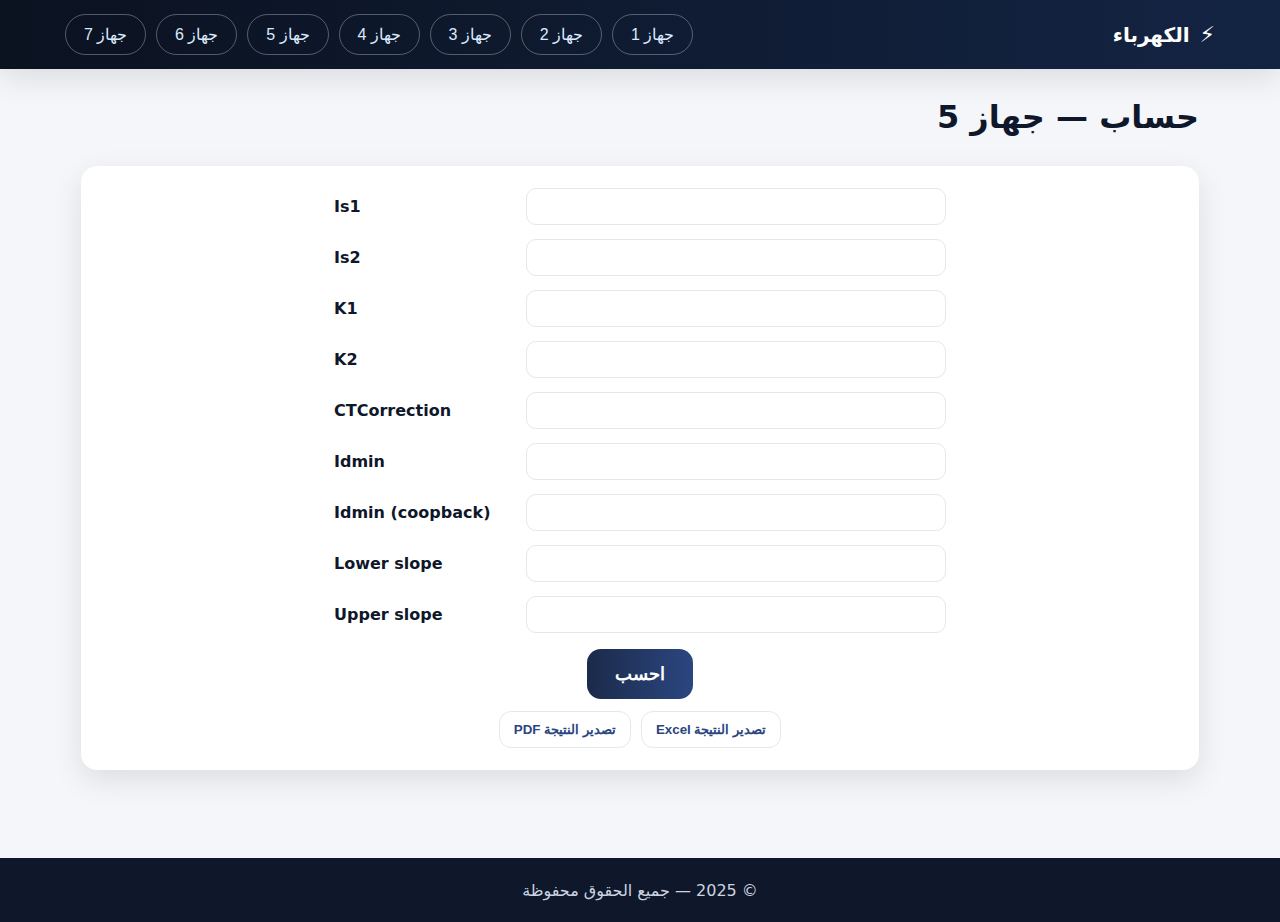
<file: electric-meters-site/devices/solar-sync/calc.html>
<!DOCTYPE html>
<html lang="ar" dir="rtl">
<head>
  <meta charset="UTF-8" />
  <meta name="viewport" content="width=device-width, initial-scale=1" />
  <title>حساب — Solar Sync</title>
  <link rel="stylesheet" href="../../style.css" />
</head>
<body>
<header class="site-header">
  <div class="container header-top">
    <a class="brand" href="../../index.html">
      <span class="brand-icon">⚡</span>
      <span class="brand-name"> الكهرباء</span>
    </a>
     <button class="menu-toggle" aria-label="القائمة" aria-expanded="false">☰</button>

    <!-- عناوين الأجهزة يسار الهيدر -->
    <ul id="devicesMenu" class="devices-menu"></ul>
  </div>
</header>
<main class="container content">
  <!-- يعبيه script.js حسب data-device-id -->
  <h1 id="calcTitle" class="page-title" data-device-id="solar-sync"></h1>

  <form id="calcForm" class="calc-form" onsubmit="return false;">
    <!-- أزواج: الليبل يمين والإنبوت يسار -->
<div class="form-grid pairs">

  <div class="form-row">
    <label class="lbl" for="is1">Is1</label>
    <input id="is1"type="text" inputmode="decimal" pattern="[0-9٠-٩٫،,. -]*" />
  </div>

  <div class="form-row">
    <label class="lbl" for="is2">Is2</label>
    <input id="is2"type="text" inputmode="decimal" pattern="[0-9٠-٩٫،,. -]*" />
  </div>

  <div class="form-row">
    <label class="lbl" for="k1">K1</label>
    <input id="k1"type="text" inputmode="decimal" pattern="[0-9٠-٩٫،,. -]*" />
  </div>

  <div class="form-row">
    <label class="lbl" for="k2">K2</label>
    <input id="k2"type="text" inputmode="decimal" pattern="[0-9٠-٩٫،,. -]*" />
  </div>

  <div class="form-row">
    <label class="lbl" for="ctCorrection">CTCorrection</label>
    <input id="ctCorrection" type="text" inputmode="decimal" pattern="[0-9٠-٩٫،,. -]*"/>
  </div>

  <div class="form-row">
    <label class="lbl" for="idmin">Idmin</label>
    <input id="idmin" type="text" inputmode="decimal" pattern="[0-9٠-٩٫،,. -]*" />
  </div>

  <div class="form-row">
    <label class="lbl" for="idminCoopback">Idmin (coopback)</label>
    <input id="idminCoopback"type="text" inputmode="decimal" pattern="[0-9٠-٩٫،,. -]*" />
  </div>

  <div class="form-row">
    <label class="lbl" for="lowerSlope">Lower slope</label>
    <input id="lowerSlope" type="text" inputmode="decimal" pattern="[0-9٠-٩٫،,. -]*" />
  </div>

  <div class="form-row">
    <label class="lbl" for="uperSlope">Upper slope</label>
    <input id="uperSlope"  type="text" inputmode="decimal" pattern="[0-9٠-٩٫،,. -]*" />
  </div>

</div>

    <!-- زر احسب الكبير -->
    <div class="form-actions">
      <button id="calcBtn" type="button" class="btn primary btn-large">احسب</button>
    </div>

    <!-- التصدير تحت زر احسب -->
    <div class="export-actions">
      <button id="exportExcelBtn" type="button" class="btn ghost">تصدير النتيجة Excel</button>
      <button id="exportPdfBtn" type="button" class="btn ghost">تصدير النتيجة PDF</button>
    </div>

    <!-- (حُذف صندوق النتيجة الرمادي) -->
  </form>
</main>



  <footer class="site-footer"><p>© 2025 — جميع الحقوق محفوظة</p></footer>
  <script src="../../script.js"></script>
</body>
</html>
</file>
<file: electric-meters-site/style.css>
/* ========== VARIABLES ========== */
:root{
  --bg-top:#0b1220; --bg-grad:#132443;
  --page:#f4f6f9; --card:#ffffff;
  --text:#0f172a; --muted:#6b7280;
  --primary:#2563eb; --primary-600:#1d4ed8;
  --shadow:0 10px 30px rgba(2,6,23,.10);
  --radius:16px; --footer-h:64px;

  /* ألوان أزرار */
  --btn-start:#1b2a4a;
  --btn-end:#2b4680;

  /* فورم الحاسبة */
  --calc-label-w:180px;
  --calc-input-w:420px;
  --calc-btn-shrink:220px;
}

*{box-sizing:border-box}
html,body{margin:0;padding:0}
body{
  font-family: system-ui, -apple-system, "Noto Naskh Arabic", Tahoma, Arial, sans-serif;
  background:var(--page); color:var(--text); line-height:1.7; direction:rtl;
}
.container{max-width:1150px;margin-inline:auto;padding-inline:16px}
.content{padding-bottom:calc(var(--footer-h) + 24px)}

/* ========== HEADER ========== */
.site-header{
  background:linear-gradient(90deg,var(--bg-top),var(--bg-grad));
  color:#fff; box-shadow:var(--shadow);
}
.header-top{display:flex;align-items:center;justify-content:space-between;padding:14px 0}
.brand{display:flex;align-items:center;gap:10px;color:#fff;text-decoration:none}
.brand-icon{font-size:22px}
.brand-name{font-weight:800;font-size:20px}

/* زر القائمة للموبايل */
.menu-toggle{
  display:none; width:40px; height:40px;
  border:1px solid rgba(255,255,255,.3);
  background:transparent; color:#fff;
  border-radius:10px; cursor:pointer;
  font-size:20px; line-height:1;
}

/* قائمة الأجهزة (حبوب + دروبداون) */
.devices-menu{list-style:none;margin:0;padding:0;display:flex;gap:10px;flex-wrap:wrap}
.devices-menu .dropdown{position:relative}

/* ⬅️ الحبة: مقاس متجاوب بالـ clamp عشان ما تصغر */
.devices-menu .dropdown-toggle{
  background:transparent;
  border:1px solid rgba(255,255,255,.30);
  color:#dbeafe;
  border-radius:999px;
  padding-block: clamp(8px, 0.9vw, 12px);
  padding-inline: clamp(14px, 1.4vw, 22px);
  font-size: clamp(13px, 1.4vw, 16px);
  line-height:1;
  cursor:pointer;
  transition:.2s ease;
}
.devices-menu .dropdown-toggle:hover{background:rgba(255,255,255,.08);color:#fff}

.devices-menu .dropdown-menu{
  position:absolute; top:calc(100% + 6px); inset-inline-start:0; z-index:10; display:none;
  background:#fff; color:var(--text); border:1px solid #e5e7eb; border-radius:12px;
  box-shadow:var(--shadow); min-width:160px; padding:6px
}
.devices-menu .dropdown.open .dropdown-menu{display:block}
.devices-menu .dropdown-menu a{display:block;padding:10px 12px;border-radius:8px;text-decoration:none;color:var(--text)}
.devices-menu .dropdown-menu a:hover{background:#f3f4f6}

/* موبايل: إظهار زر وطي القائمة */
@media (max-width:680px){
  .menu-toggle{ display:flex; align-items:center; justify-content:center; }
  .header-top{ position:relative; }
  .devices-menu{
    display:none; position:absolute; inset-inline:12px; top:100%;
    background:#0f172a; border:1px solid rgba(255,255,255,.15);
    border-radius:14px; padding:10px; gap:8px; flex-direction:column;
    box-shadow:0 10px 30px rgba(2,6,23,.25);
  }
  .site-header.open .devices-menu{ display:flex; }
  .devices-menu .dropdown{ width:100%; }
  .devices-menu .dropdown-toggle{ width:100%; text-align:center; }
}

/* ========== INTRO / HERO ========== */
.intro-white{
  background:#fff;
  padding: clamp(22px, 6vw, 72px) 0 clamp(16px, 4vw, 56px);
  border-bottom:1px solid #e6ebf3;
}

.intro-inner{
  display:grid;
  grid-template-columns: 1.05fr 1fr;   /* النص أكبر قليلاً */
  align-items:center;
  gap: clamp(12px, 2.2vw, 28px);
}

/* ترتيب RTL: النص يسار، الصورة يمين */
.intro-text{ order:1; }
.intro-image{ order:2; border-radius:16px; overflow:hidden; background:#fff; box-shadow:var(--shadow); }

.intro-text h1{
  margin:0 0 10px;
  color:#1f2b45;
  font-size: clamp(22px, 3.4vw, 36px);
  line-height:1.25;
  font-weight:800;
}
.intro-text p{
  margin:0;
  color:#334155;
  font-size: clamp(14px, 1.6vw, 18px);
}

.intro-image img{
  display:block; width:100%; height:100%;
  object-fit: cover; /* ديسكتوب: ملء جميل */
}

/* موبايل: عمود واحد + الصورة لا تتقص */
@media (max-width:900px){
  .intro-inner{ grid-template-columns: 1fr; }
  .intro-image{ order:1; aspect-ratio: 16 / 9; }
  .intro-image img{ object-fit: contain; } /* بدون قص */
  .intro-text{ order:2; text-align:center; }
  .intro-white{ padding: 28px 0 18px; }
  .intro-inner{ gap:12px; }
}

@media (max-width:400px){
  .intro-white{ padding: 22px 0 16px; }
}

/* ========== SECTION SEPARATOR ========== */
.section-sep{
  display:flex; align-items:center; gap:12px;
  margin: 14px 0 12px;
}
.section-sep::before,
.section-sep::after{
  content:""; height:2px; flex:1;
  background:#d4dbe7; border-radius:2px;
}
.section-sep span{
  font-size:28px; font-weight:800; color:#1f2b45;
}

/* ========== SEARCH (LIGHT) ========== */
.search-wrap-light{ padding: 4px 0 12px; }
.search-bar.light{
  display:flex; gap:10px;
  background:#e9edf5; border:1px solid #d5dbe7;
  border-radius:999px; padding:6px;
}
.search-bar.light input{ flex:1; padding:10px 14px; border:none; background:transparent; color:#0f172a; outline:none }
.search-bar.light input::placeholder{ color:#6b7280; }
.search-bar.light button{
  background:#fff; color:var(--primary);
  border:1px solid #e5e7eb; border-radius:999px; padding:10px 16px; cursor:pointer; font-weight:700
}
.search-bar.light button:hover{ background:#f1f5f9; }

/* ========== CARDS GRID ========== */
.cards-grid{display:grid;gap:18px;grid-template-columns:repeat(3,minmax(0,1fr))}
@media (max-width:980px){.cards-grid{grid-template-columns:repeat(2,minmax(0,1fr))}}
@media (max-width:620px){.cards-grid{grid-template-columns:1fr}}

.card{
  background:var(--card);border-radius:var(--radius);box-shadow:var(--shadow);
  padding:18px;display:flex;flex-direction:column;gap:12px;position:relative;overflow:hidden
}
.card img.thumb{width:100%;height:150px;object-fit:cover;border-radius:12px}
.card .title{font-weight:800;font-size:18px}
.card .subtitle{color:var(--muted);font-size:14px}
.card .cta{display:flex;justify-content:center;gap:10px}
.btn{border:none;border-radius:12px;padding:10px 14px;cursor:pointer;font-weight:700;text-decoration:none;display:inline-block}

/* أزرار */
.btn.primary{
  background: linear-gradient(90deg, var(--btn-start), var(--btn-end));
  color:#fff;
}
.btn.primary:hover{ filter: brightness(1.08); }
.btn.ghost{
  background:#fff; border:1px solid #e5e7eb; color: var(--btn-end);
}
.btn.ghost:hover{ background:#f1f5f9; }

/* ========== DETAIL + CALC ========== */
.detail-card{ background:#fff; border-radius:var(--radius); box-shadow:var(--shadow); padding:22px; margin-top:18px; }
.detail-title{ margin:0; color:#1f2b45; font-size:26px; font-weight:800; text-align:center; }
.detail-figure{ max-width:980px; margin:10px auto 14px; }
.detail-figure img{ width:100%; height:420px; object-fit:cover; border-radius:12px; box-shadow:var(--shadow); }
@media (max-width:680px){ .detail-figure img{ height:auto; max-height:55vh; object-fit:contain; } }
.detail-body{ text-align:center; color:#334155; font-size:16px; line-height:1.9; max-width:900px; margin:0 auto; }

/* فورم الحاسبة (Label يمين / Input يسار في صف واحد) */
.calc-form{ background:#fff; border-radius:var(--radius); box-shadow:var(--shadow); padding:22px; margin-top:18px; }
.calc-form .form-grid{ display:flex; flex-direction:column; align-items:center; gap:14px; }
.form-row{
  display:flex; align-items:center; justify-content:center; gap:12px;
  width:max-content; margin-inline:auto;
}
.form-row > input{
  order:1; width:var(--calc-input-w); max-width:100%;
  padding:10px 12px; border:1px solid #e5e7eb; border-radius:10px; outline:none;
}
.form-row > .lbl, .form-row > label{
  order:2; width:var(--calc-label-w); text-align:left; display:block; margin:0; line-height:1.4; font-weight:700; color:#0f172a;
}
.form-row input:focus{ border-color:var(--primary); box-shadow:0 0 0 3px rgba(37,99,235,.15); }
.btn-large{ font-size:18px; padding:14px 28px; border-radius:14px; }
.form-actions{ display:flex; justify-content:center; margin-top:16px; }
.export-actions{ display:flex; justify-content:center; gap:10px; margin-top:12px; }

/* ========== FOOTER ========== */
.site-footer{
  position:static;
  height:var(--footer-h);
  background:#0f172a; color:#cbd5e1;
  display:flex; align-items:center; justify-content:center;
}
.site-footer p{ margin:0; text-align:center; }

/* ========== PRINT (للتصدير PDF نظيف) ========== */
@media print {
  /* أخفي عناصر الواجهة */
  .site-header,
  .site-footer,
  .menu-toggle,
  .devices-menu,
  .search-wrap-light { display: none !important; }

  /* ركّز على منطقة النتيجة فقط */
  body * { visibility: hidden; }
  #pdfTarget, #pdfTarget * { visibility: visible; }

  /* تموضع مناسب داخل الصفحة */
  #pdfTarget { position: absolute; inset: 0 0 auto 0; margin: 0 10mm; }

  /* ألوان دقيقة */
  body { -webkit-print-color-adjust: exact; print-color-adjust: exact; }
}
/* ابعد زر الهامبرجر عن حافة الشاشة على الموبايل */
@media (max-width: 680px){
  /* لو الزر على اليسار (مثل الصورة) */
  .menu-toggle{
    margin-left: clamp(10px, 3vw, 18px);   /* مسافة مرنة من الحافة اليسار */
  }

  /* دعم آيفون (safe area) إذا في حافة منحنية */
  @supports (padding: env(safe-area-inset-left)) {
    .menu-toggle{
      margin-left: calc(env(safe-area-inset-left) + 10px);
    }
  }
}
/* ===== إصلاح استجابة صفحة الحساب بدون تغيير الشكل العام ===== */

/* ديسكتوب: نحافظ بالضبط على وضعك الحالي */
@media (min-width: 981px){
  .calc-form .form-grid{ align-items:center; }
  .form-row{ width:max-content; margin-inline:auto; }
}

/* تابلِت: خلي الصف يتمدد داخل الحاوية بدل ما يخرج يمين */
@media (max-width: 980px){
  .form-row{
    width: 100%;
    max-width: 100%;
    justify-content: stretch;
    gap: 12px;
    margin-inline: 0;        /* كان auto ويعمل إزاحة */
    flex-wrap: nowrap;       /* يبقى عمودين جنب بعض */
  }
  .form-row > .lbl,
  .form-row > label{
    order: 1;
    flex: 0 0 38%;           /* عرض مرن لليبل */
    max-width: 38%;
    text-align: right;
  }
  .form-row > input{
    order: 2;
    flex: 1 1 62%;           /* الإدخال يتمدد */
    max-width: 62%;
    width: auto;
  }
}

/* موبايل: تحت بعض بالكامل (نفس ستايلك، بس بدون كسر) */
@media (max-width: 640px){
  .form-row{
    flex-wrap: wrap;
    gap: 10px;
  }
  .form-row > .lbl,
  .form-row > label,
  .form-row > input{
    flex: 0 0 100%;
    max-width: 100%;
    width: 100%;
    text-align: inherit;     /* يتبع RTL */
  }
}

@media (max-width:680px){
  .header-top{ padding-inline: 14px; }   /* نزيد حافة الهيدر */
  .menu-toggle{
    margin-inline-start: 8px;            /* مسافة صغيرة من الطرف */
    margin-inline-end: 8px;
  }
}
.devices-menu .dropdown-menu {
  position:absolute;
  top:calc(100% + 10px); /* نزل القائمة شوي عشان السهم يظهر */
  inset-inline-start:0;
  z-index:10;
  display:none;
  background:#fff;
  color:var(--text);
  border:1px solid #e5e7eb;
  border-radius:12px;
  box-shadow:var(--shadow);
  min-width:160px;
  padding:6px;
}


/* ===== dropdown مضبوط تحت الحبة + سهم مدمج (ديسكتوب) ===== */
@media (min-width: 681px){
  .devices-menu .dropdown{ position: relative; }

  /* القائمة تتمركز تحت الحبة */
  .devices-menu .dropdown-menu{
    position: absolute;
    top: calc(100% + 12px) !important;
    left: 50% !important;                 /* وسط العنصر */
    right: auto !important;
    transform: translateX(-50%) !important;
    margin: 0;
    z-index: 1000;
    overflow: visible;
  }

  /* السهم في المنتصف وشكله بالون */
  .devices-menu .dropdown-menu::after{
    content:"";
    position:absolute;
    top:-10px;
    left:50%;
    transform: translateX(-50%) rotate(45deg);
    width:18px; height:18px;
    background:#fff;                      /* نفس خلفية القائمة */
    border-left:1px solid #e5e7eb;
    border-top:1px solid #e5e7eb;
    box-shadow: 0 6px 20px rgba(2,6,23,.10);
    border-radius: 3px 0 0 0;
    pointer-events:none;
  }

  /* أول حبة: امنع خروج القائمة خارج الشاشة */
  .devices-menu .dropdown:first-child .dropdown-menu{
    left: 0 !important;
    transform: none !important;
  }
  .devices-menu .dropdown:first-child .dropdown-menu::after{
    left: 28px;                           /* حرّكي السهم شوي يمين/يسار */
    transform: rotate(45deg);
  }

  /* آخر حبة: نفس الفكرة من اليمين */
  .devices-menu .dropdown:last-child .dropdown-menu{
    right: 0 !important;
    left: auto !important;
    transform: none !important;
  }
  .devices-menu .dropdown:last-child .dropdown-menu::after{
    left: auto; right: 28px;
    transform: rotate(45deg);
  }

  /* شكل الحبة وهي مفتوحة (اختياري) */
  .devices-menu .dropdown.open > .dropdown-toggle{
    background: rgba(255,255,255,.08);
    color:#fff;
  }
}

/* الموبايل يبقى كما هو عندك */
@media (max-width: 680px){
  .devices-menu .dropdown-menu{
    left: 0 !important;
    right: auto !important;
    transform: none !important;
    margin-top: 8px;
  }
  .devices-menu .dropdown-menu::after{
    left: 28px;                           /* سهم بسيط من الطرف */
    transform: rotate(45deg);
  }
}

/* إصلاح بُعد القائمة في الجوال */
@media (max-width: 680px){
  .devices-menu .dropdown-menu{
    top: calc(100% + 2px) !important;   /* بدل 10px أو أكثر */
    margin-top: 0 !important;           /* نشيل أي margin */
  }
}
</file>
